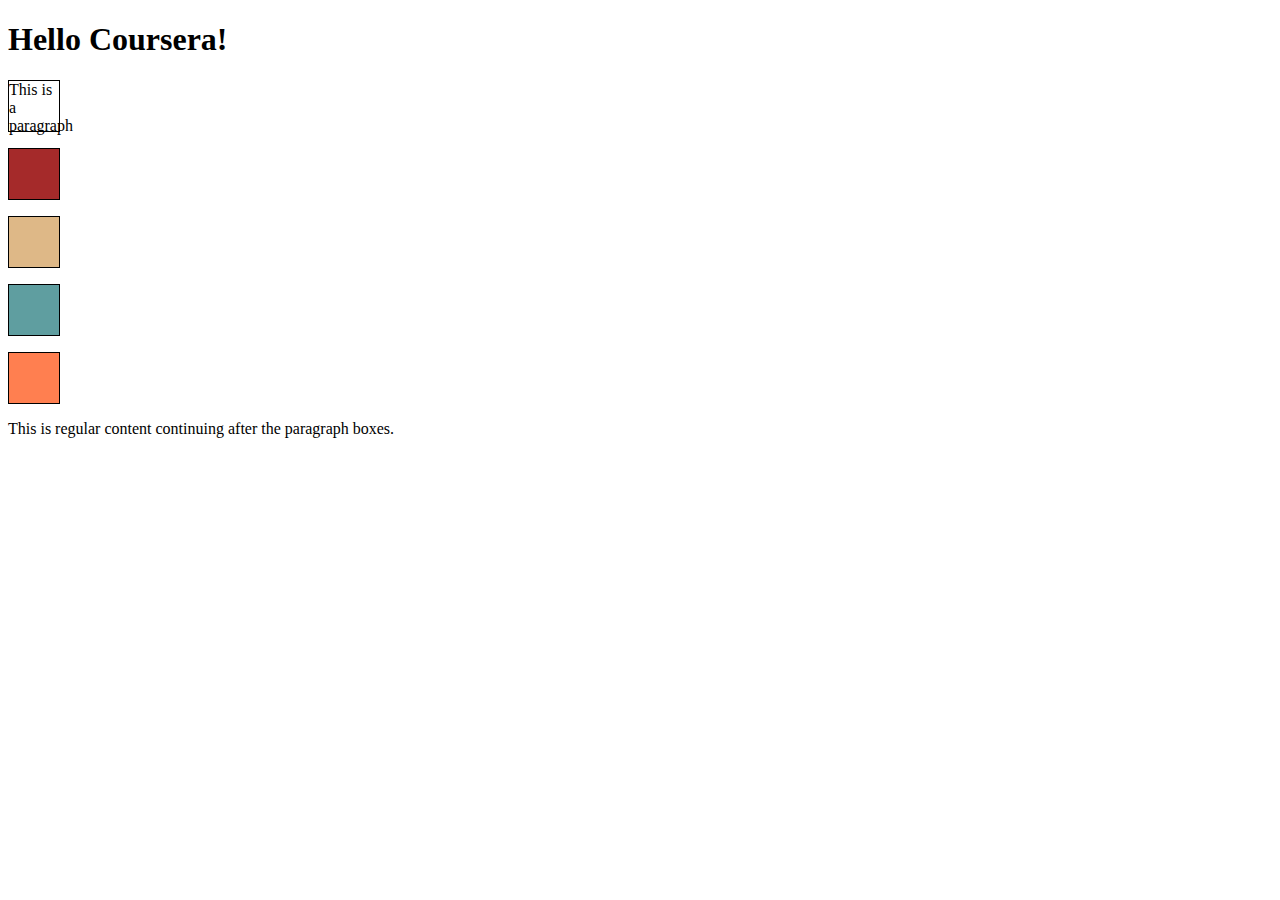
<file: index.html>
<!DOCTYPE html>
<html>

<head>
    <title>Hello Coursera</title>
    <style>
    p{
    	width: 50px;
    	height: 50px;
    	border: 1px solid black;
    }
    #p1{
    	background-color: #A52A2A;
    }
    #p2{
    	background-color: #DEB887;
    }
    #p3{
    	background-color: #5F9EA0;
    }
    #p4{
    	background-color: #FF7F50;
    }
    </style>
</head>

<body>
    <H1>Hello Coursera!</H1>
    <P>This is a paragraph</P>

    <div>
    	<p id="p1"></p>
    	<p id="p2"></p>
    	<p id="p3"></p>
    	<p id="p4"></p>
    	<section>This is regular content continuing after the paragraph boxes.</section>
    </div>

</body>

</html>
</file>
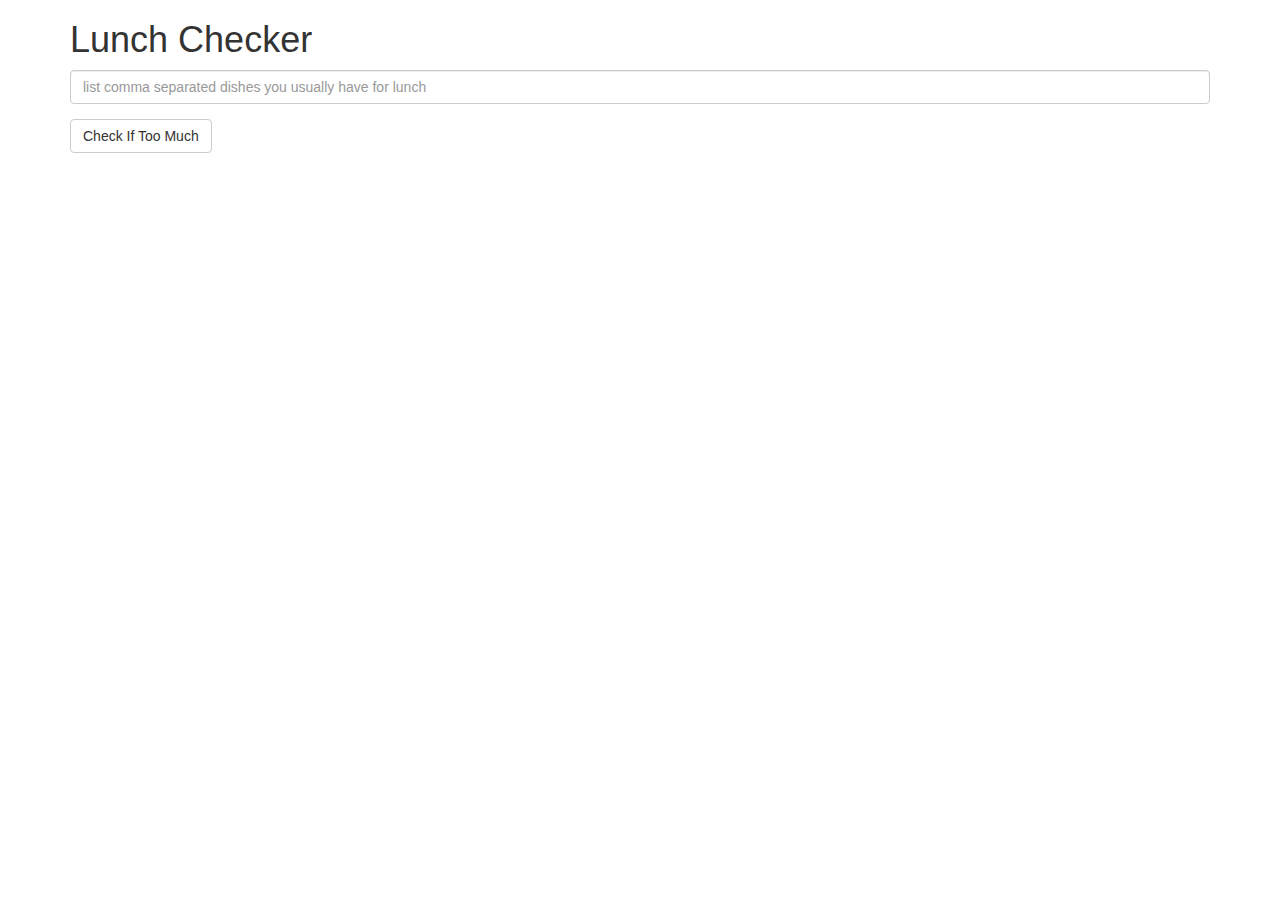
<file: C5A1/index.html>
<!doctype html>
<html lang="en">
  <head>
    <title>Lunch Checker</title>
    <meta name="viewport" content="width=device-width, initial-scale=1">
    <link rel="stylesheet" href="styles/bootstrap.min.css">
    <style>
      .message { font-size: 1.3em; font-weight: bold; }
    </style>
  </head>
  <script src="js/angular.js"></script>
<body ng-app="LunchCheck">
   <div ng-controller="LunchCheckController" class="container">
     <h1>Lunch Checker</h1>

         <div class="form-group">
             <input id="lunch-menu" type="text"
             placeholder="list comma separated dishes you usually have for lunch"
             class="form-control">
         </div>
         <div class="form-group">
             <button class="btn btn-default">Check If Too Much</button>
         </div>
         <div class="form-group message">
           <!-- Your message can go here. -->
         </div>
   </div>
<script src="js/angular.js"></script>
<script src="js/app.js"></script>
</body>
</html>
</file>
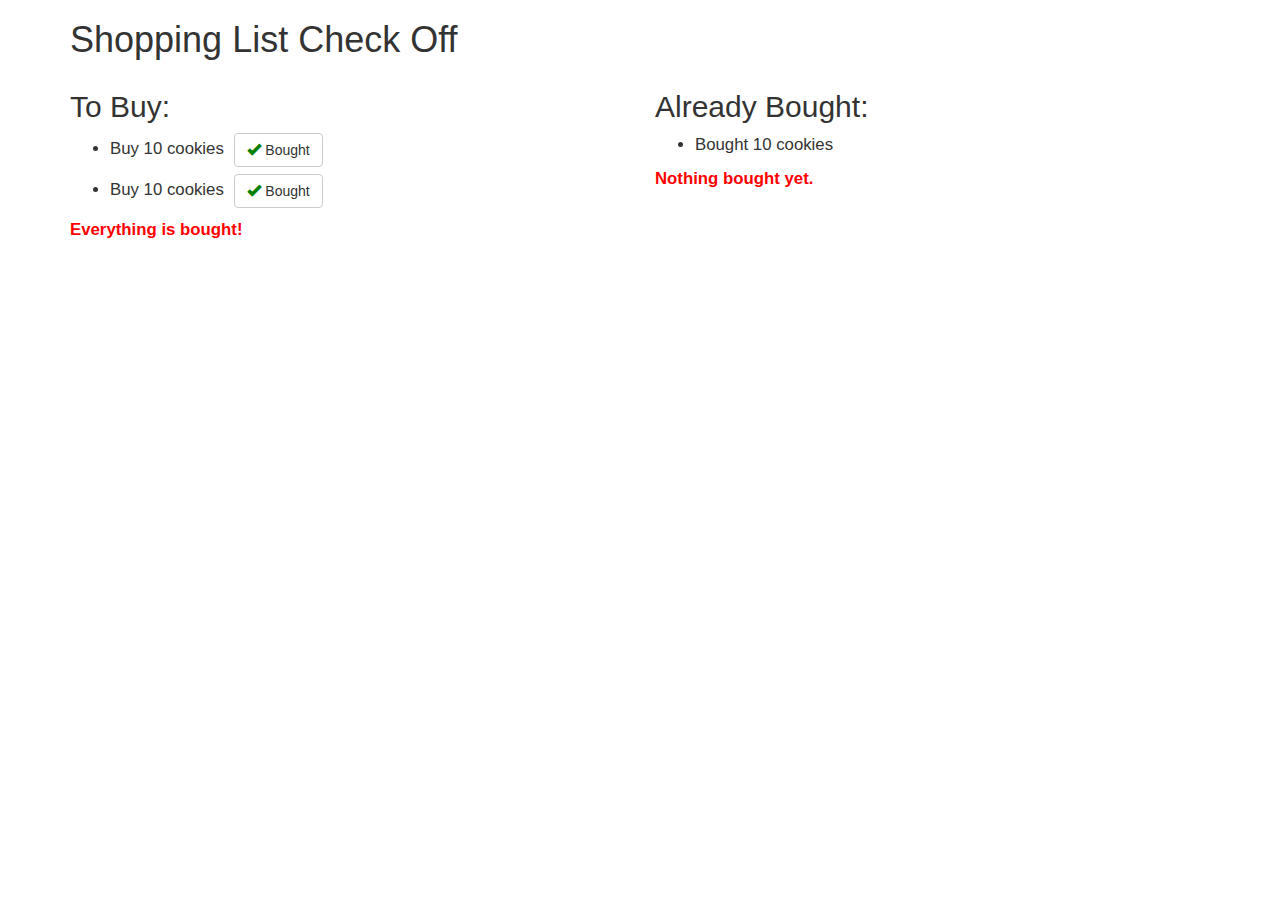
<file: C5A2/index.html>
<!doctype html>
<html ng-app="ShoppingListCheckOff" lang="en">
  <head>
    <title>Shopping List Check Off</title>
    <meta name="viewport" content="width=device-width, initial-scale=1">
    <link rel="stylesheet" href="styles/bootstrap.min.css">
    <style>
      .emptyMessage {
        font-weight: bold;
        color: red;
        font-size: 1.2em;
      }
      li {
        margin-bottom: 7px;
        font-size: 1.2em;
      }
      li > button {
        margin-left: 6px;
      }
      button > span {
        color: green;
      }
    </style>
  </head>
<body>
  <div class="container">
  <h1>Shopping List Check Off</h1>

  <div class="row">

    <!-- To Buy List -->
    <div class="col-md-6">
     <h2>To Buy:</h2>
     <ul>
       <li>Buy 10 cookies <button class="btn btn-default"><span class="glyphicon glyphicon-ok"></span> Bought</button></li>
       <li>Buy 10 cookies <button class="btn btn-default"><span class="glyphicon glyphicon-ok"></span> Bought</button></li>
     </ul>
     <div class="emptyMessage">Everything is bought!</div>
    </div>

    <!-- Already Bought List -->
    <div class="col-md-6">
     <h2>Already Bought:</h2>
     <ul>
       <li>Bought 10 cookies</li>
     </ul>
     <div class="emptyMessage">Nothing bought yet.</div>
    </div>
  </div>
</div>
<script src="js/angular.js"></script>
<script src="js/app.js"></script>
</body>
</html>
</file>
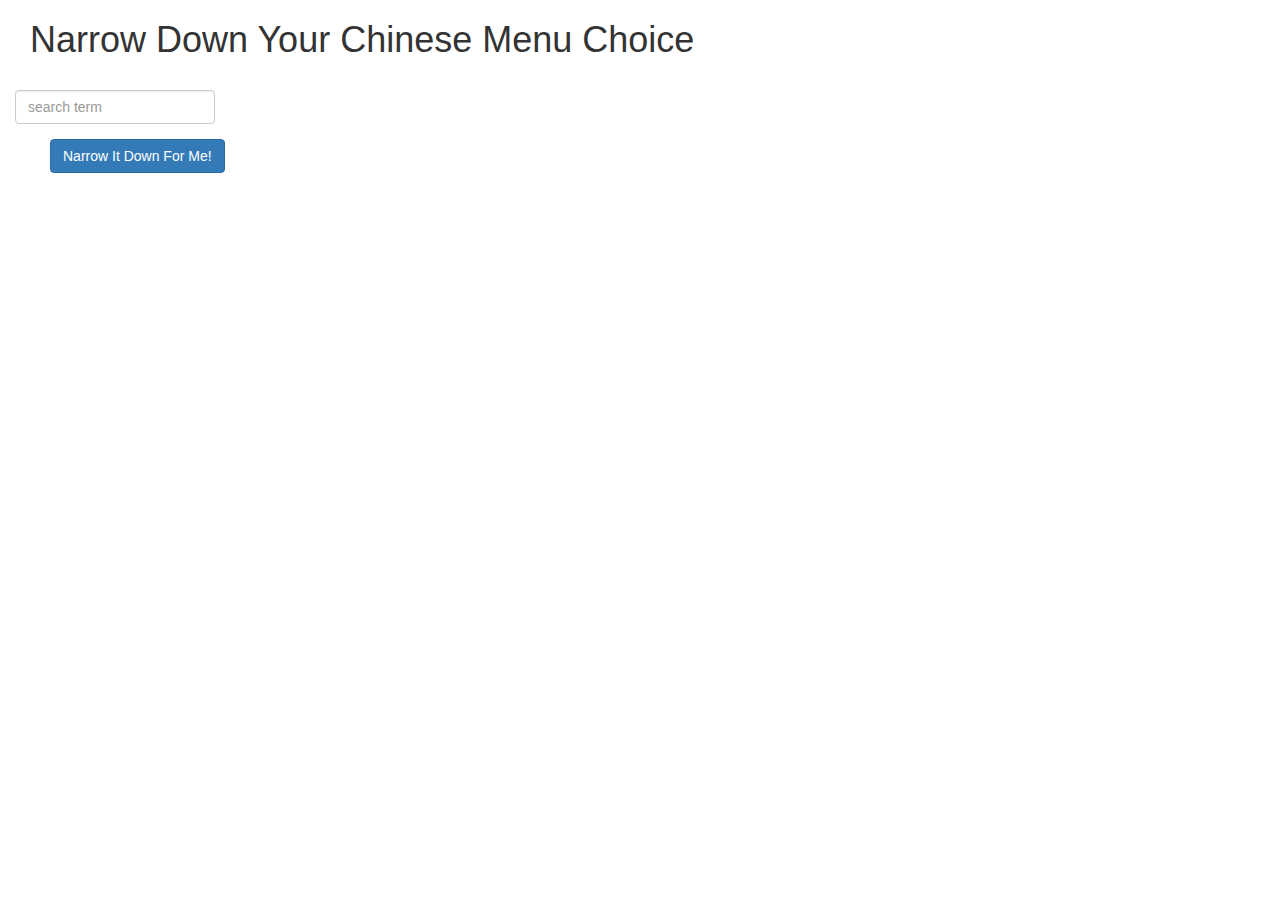
<file: C5A3/index.html>
<!doctype html>
<html ng-app='NarrowItDownApp' lang="en">

<head>
    <title>Narrow Down Your Menu Choice</title>
    <meta name="viewport" content="width=device-width, initial-scale=1">
    <link rel="stylesheet" href="styles/bootstrap.min.css">
    <link rel="stylesheet" href="styles/styles.css">
</head>

<body>
    <div ng-controller="NarrowItDownController as controller" class="container-fluid">
        <div class="col-xs-12">
            <h1>Narrow Down Your Chinese Menu Choice</h1>
            <div class="form-group row">
                <input ng-model="controller.searchTerm" type="text" placeholder="search term" class="form-control">
            </div>
            <div class="form-group narrow-button row">
                <button ng-click="controller.getMatchedMenuItems(controller.searchTerm)" class="btn btn-primary">Narrow It Down For Me!</button>
            </div>
            <div>
                <!-- found-items should be implemented as a component -->
                <div class="row" ng-if="controller.found.length == 0">
                    <p>Nothing Found</p>
                </div>
                <found-items items="controller.found" on-remove="controller.removeItem(index)"></found-items>
            </div>
        </div>
    </div>
    <script src="js/angular.js"></script>
    <script src="js/app.js"></script>
</body>

</html>
</file>
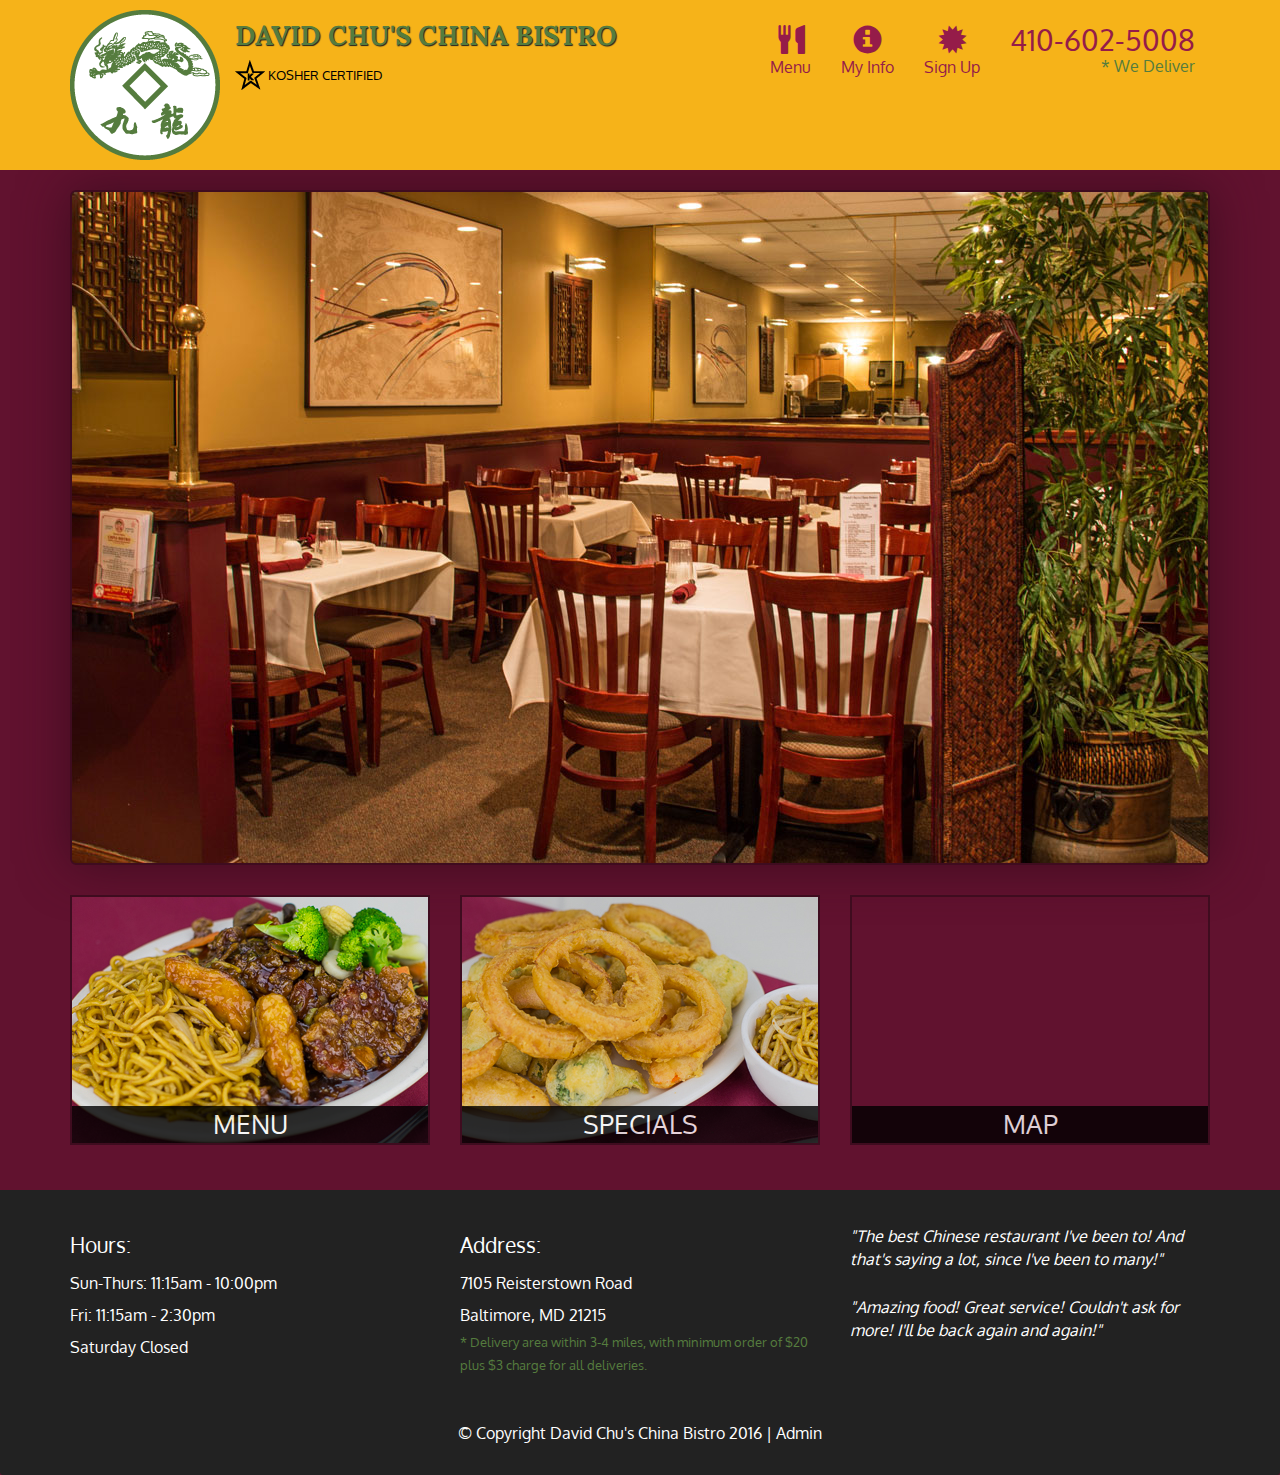
<file: C5A5/index.html>
<!DOCTYPE html>
<html lang="en">
  <head>
    <meta charset="utf-8">
    <meta http-equiv="X-UA-Compatible" content="IE=edge">
    <meta name="viewport" content="width=device-width, initial-scale=1">
    <title>David Chu's China Bistro</title>
    <link href='https://fonts.googleapis.com/css?family=Oxygen:400,300,700' rel='stylesheet' type='text/css'>
    <link href='https://fonts.googleapis.com/css?family=Lora' rel='stylesheet' type='text/css'>
    <link rel="stylesheet" href="css/bootstrap.min.css">
    <link rel="stylesheet" href="css/restaurant.css">
    <link rel="stylesheet" href="css/common.css">
  </head>
  <body ng-app="restaurant" ng-strict-di>

    <!-- Fixed position loading indicator -->
    <loading class="loading-indicator"></loading>

    <header>
      <nav id="header-nav" class="navbar navbar-default">
        <div class="container">
          <div class="navbar-header">
            <a href="index.html" class="pull-left visible-md visible-lg">
              <div id="logo-img" alt="Logo image"></div>
            </a>

            <div class="navbar-brand">
              <a href="index.html"><h1>David Chu's China Bistro</h1></a>
              <p>
              <img src="images/star-k-logo.png" alt="Kosher certification">
              <span>Kosher Certified</span>
              </p>
            </div>

            <button id="navbarToggle" type="button" class="navbar-toggle collapsed" data-toggle="collapse" data-target="#collapsable-nav" aria-expanded="false">
              <span class="sr-only">Toggle navigation</span>
              <span class="icon-bar"></span>
              <span class="icon-bar"></span>
              <span class="icon-bar"></span>
            </button>
          </div>

          <div id="collapsable-nav" class="collapse navbar-collapse">
            <ul id="nav-list" class="nav navbar-nav navbar-right">
              <li id="navHomeButton" class="visible-xs">
                <a href="index.html">
                  <span class="glyphicon glyphicon-home"></span> Home</a>
              </li>
              <li id="navMenuButton" ui-sref-active="active">
                <a ui-sref="public.menu">
                  <span class="glyphicon glyphicon-cutlery"></span><br class="hidden-xs"> Menu</a>
              </li>
              <li ui-sref-active="active">
                <a ui-sref="public.myinfo">
                  <span class="glyphicon glyphicon-info-sign"></span><br class="hidden-xs"> My Info</a>
              </li>
              <li ui-sref-active="active">
                <a ui-sref="public.signup">
                  <span class="glyphicon glyphicon-certificate"></span><br class="hidden-xs"> Sign Up</a>
              </li>
              <li id="phone" class="hidden-xs">
                <a href="tel:410-602-5008">
                  <span>410-602-5008</span></a><div>* We Deliver</div>
              </li>
            </ul><!-- #nav-list -->
          </div><!-- .collapse .navbar-collapse -->
        </div><!-- .container -->
      </nav><!-- #header-nav -->
    </header>

    <div id="call-btn" class="visible-xs">
      <a class="btn" href="tel:410-602-5008">
        <span class="glyphicon glyphicon-earphone"></span>
        410-602-5008
      </a>
    </div>
    <div id="xs-deliver" class="text-center visible-xs">* We Deliver</div>

    <ui-view>
      <div class="text-center initial-loading">
        <h2>Loading Site...</h2>
      </div>
    </ui-view>

    <footer class="panel-footer">
      <div class="container">
        <div class="row">
          <section id="hours" class="col-sm-4">
            <span>Hours:</span><br>
            Sun-Thurs: 11:15am - 10:00pm<br>
            Fri: 11:15am - 2:30pm<br>
            Saturday Closed
            <hr class="visible-xs">
          </section>
          <section id="address" class="col-sm-4">
            <span>Address:</span><br>
            7105 Reisterstown Road<br>
            Baltimore, MD 21215
            <p>* Delivery area within 3-4 miles, with minimum order of $20 plus $3 charge for all deliveries.</p>
            <hr class="visible-xs">
          </section>
          <section id="testimonials" class="col-sm-4">
            <p>"The best Chinese restaurant I've been to! And that's saying a lot, since I've been to many!"</p>
            <p>"Amazing food! Great service! Couldn't ask for more! I'll be back again and again!"</p>
          </section>
        </div>
        <div class="text-center">
          &copy; Copyright David Chu's China Bistro 2016 |
          <a ui-sref="admin.auth">Admin</a></div>
      </div>
    </footer>

    <!-- Libs -->
    <script src="lib/jquery-2.1.4.min.js"></script>
    <script src="lib/bootstrap.min.js"></script>
    <script src="lib/angular.min.js"></script>
    <script src="lib/angular-ui-router.min.js"></script>

    <!-- Main Restaurant Module -->
    <script src="src/restaurant.module.js"></script>

    <!-- Common Module -->
    <script src="src/common/common.module.js"></script>
    <script src="src/common/loading/loading.component.js"></script>
    <script src="src/common/loading/loading.interceptor.js"></script>
    <script src="src/common/menu.service.js"></script>
    <script src="src/common/user.service.js"></script>

    <!-- Public Module -->
    <script src="src/public/public.module.js"></script>
    <script src="src/public/public.routes.js"></script>
    <script src="src/public/menu/menu.controller.js"></script>
    <script src="src/public/menu-category/menu-category.component.js"></script>
    <script src="src/public/menu-items/menu-items.controller.js"></script>
    <script src="src/public/menu-item/menu-item.component.js"></script>
    <script src="src/public/myinfo/myinfo.controller.js"></script>
    <script src="src/public/signup/signup.controller.js"></script>

    <!-- ADMIN SITE -->

    <!--Application files -->

  </body>

</html>
</file>
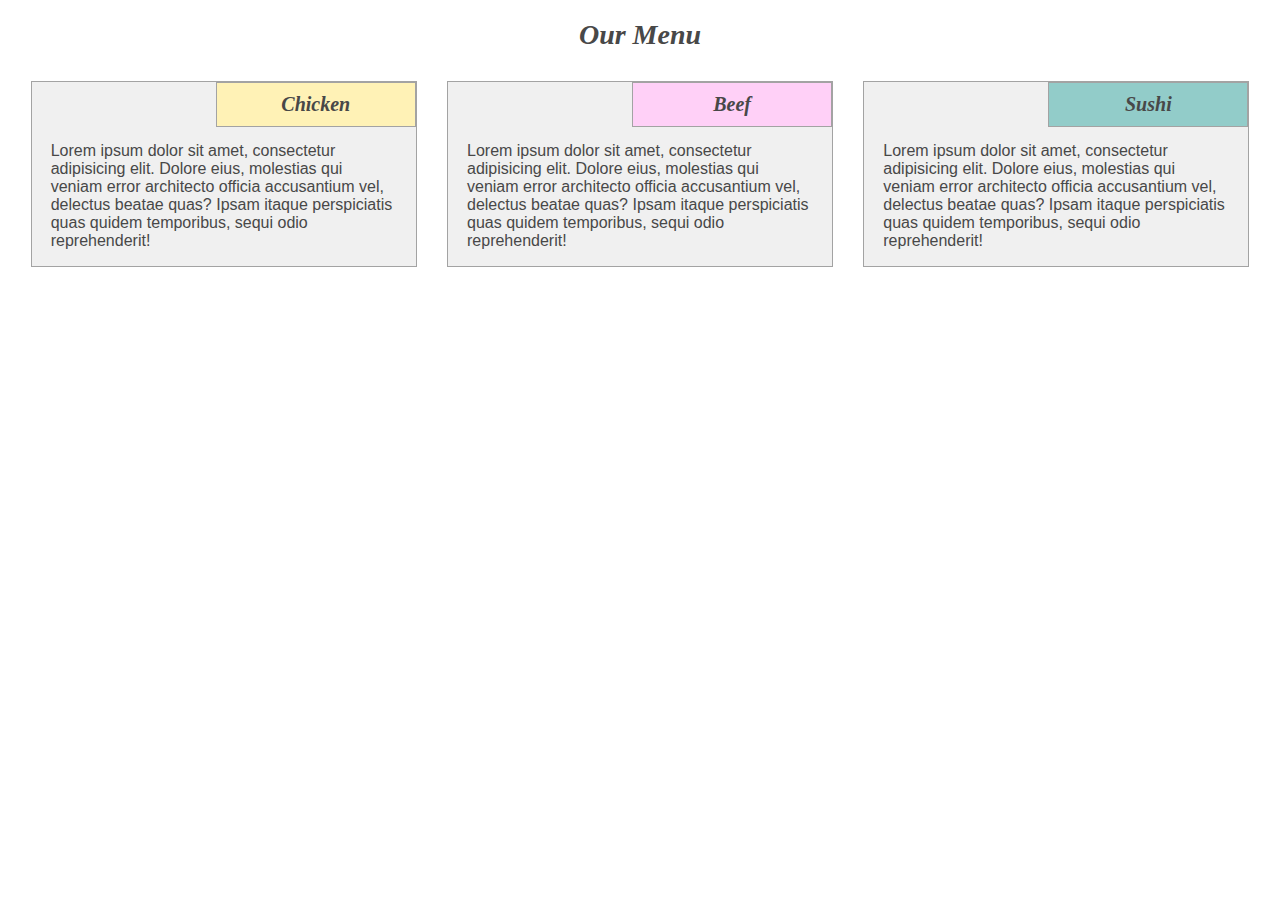
<file: Module2CA/index.html>
<!DOCTYPE html>
<html>

<head>
    <meta charset="utf-8">
    <meta http-equiv="X-UA-Compatible" content="IE=edge">
    <meta name="viewport" content="width=device-width, initial-scale=1">
    <title>Module 2 Coding Assignment</title>
    <link rel="stylesheet" href="css/styles.css">
</head>

<body>
    <h1>Our Menu</h1>
    <div class="row">
        <div class="col-lg-4 col-md-6 col-sm-12">
            <div class="gridcontent">
                <div class="right" id="chicken">
                    <h2>Chicken</h2>
                </div>
                <p>Lorem ipsum dolor sit amet, consectetur adipisicing elit. Dolore eius, molestias qui veniam error architecto officia accusantium vel, delectus beatae quas? Ipsam itaque perspiciatis quas quidem temporibus, sequi odio reprehenderit!</p>
            </div>
        </div>
        <div class="col-lg-4 col-md-6 col-sm-12">
            <div class="gridcontent">
                <div class="right" id="beef">
                    <h2>Beef</h2>
                </div>
                <p>Lorem ipsum dolor sit amet, consectetur adipisicing elit. Dolore eius, molestias qui veniam error architecto officia accusantium vel, delectus beatae quas? Ipsam itaque perspiciatis quas quidem temporibus, sequi odio reprehenderit!</p>
            </div>
        </div>
        <div class="col-lg-4 col-md-12 col-sm-12">
            <div class="gridcontent">
                <div class="right" id="sushi">
                    <h2>Sushi</h2>
                </div>
                <p>Lorem ipsum dolor sit amet, consectetur adipisicing elit. Dolore eius, molestias qui veniam error architecto officia accusantium vel, delectus beatae quas? Ipsam itaque perspiciatis quas quidem temporibus, sequi odio reprehenderit!</p>
            </div>
        </div>
    </div>
</body>

</html>
</file>
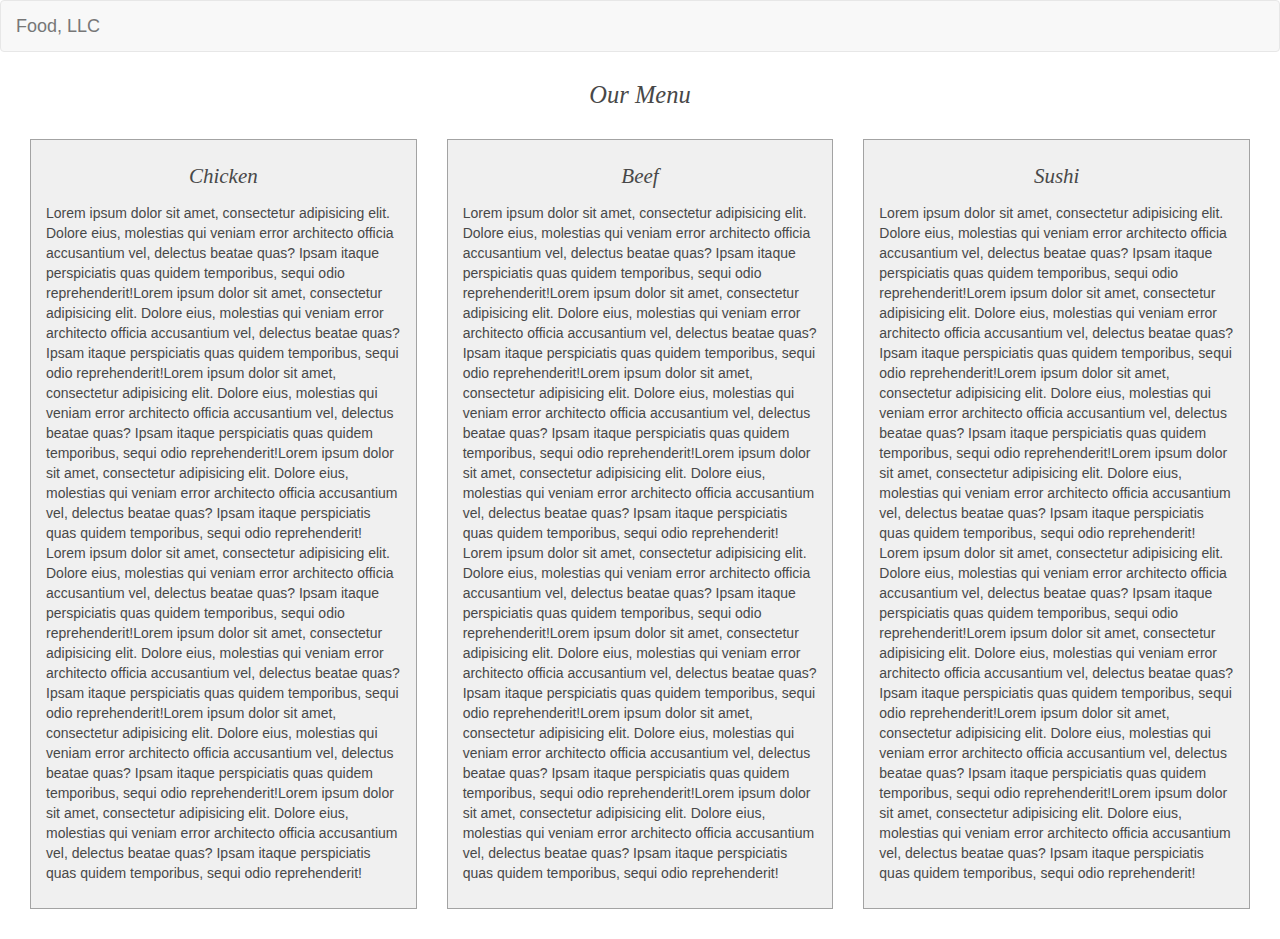
<file: Module3CA/index.html>
<!DOCTYPE html>
<html>

<head>
    <meta charset="utf-8">
    <meta http-equiv="X-UA-Compatible" content="IE=edge">
    <meta name="viewport" content="width=device-width, initial-scale=1">
    <title>Module 2 Coding Assignment</title>
    <link rel="stylesheet" href="css/bootstrap.min.css">
    <link rel="stylesheet" href="css/styles.css">
</head>

<body>
    <header>
        <nav class="navbar navbar-default">
            <div class="container-fluid">
                <!-- Brand and toggle get grouped for better mobile display -->
                <div class="navbar-header">
                    <a class="navbar-brand" href="index.html">Food, LLC</a>
                    <button type="button" class="navbar-toggle collapsed" data-toggle="collapse" data-target="#collapsable-nav" aria-expanded="false">
                        <span class="sr-only">Toggle navigation</span>
                        <span class="icon-bar"></span>
                        <span class="icon-bar"></span>
                        <span class="icon-bar"></span>
                    </button>
                </div>
                <div id="collapsable-nav" class="collapse navbar-collapse">
                    <ul id="nav-list" class="nav navbar-nav navbar-right">
                        <li>
                            <a id=menu1 href="#chicken" class="visible-xs">Chicken</a></li>
                        </li>
                        <li>
                            <a id=menu2 href="#beef" class="visible-xs">Beef</a>
                        </li>
                        <li>
                            <a id=menu3 href="#sushi" class="visible-xs">Sushi</a>
                        </li>
                    </ul>
                    <!-- #nav-list -->
                </div>
                <!-- .collapse .navbar-collapse -->
            </div>
            <!-- /.container-fluid -->
        </nav>
    </header>
    <h1 id="top" class="text-center">Our Menu</h1>
    <div class="row">
        <div class="col-lg-4 col-md-6 col-sm-12 col-xs-12">
            <div class="gridcontent">
                <div class="category" id="chicken">
                    <h2>Chicken</h2>
                </div>
                <p>Lorem ipsum dolor sit amet, consectetur adipisicing elit. Dolore eius, molestias qui veniam error architecto officia accusantium vel, delectus beatae quas? Ipsam itaque perspiciatis quas quidem temporibus, sequi odio reprehenderit!Lorem ipsum dolor sit amet, consectetur adipisicing elit. Dolore eius, molestias qui veniam error architecto officia accusantium vel, delectus beatae quas? Ipsam itaque perspiciatis quas quidem temporibus, sequi odio reprehenderit!Lorem ipsum dolor sit amet, consectetur adipisicing elit. Dolore eius, molestias qui veniam error architecto officia accusantium vel, delectus beatae quas? Ipsam itaque perspiciatis quas quidem temporibus, sequi odio reprehenderit!Lorem ipsum dolor sit amet, consectetur adipisicing elit. Dolore eius, molestias qui veniam error architecto officia accusantium vel, delectus beatae quas? Ipsam itaque perspiciatis quas quidem temporibus, sequi odio reprehenderit! Lorem ipsum dolor sit amet, consectetur adipisicing elit. Dolore eius, molestias qui veniam error architecto officia accusantium vel, delectus beatae quas? Ipsam itaque perspiciatis quas quidem temporibus, sequi odio reprehenderit!Lorem ipsum dolor sit amet, consectetur adipisicing elit. Dolore eius, molestias qui veniam error architecto officia accusantium vel, delectus beatae quas? Ipsam itaque perspiciatis quas quidem temporibus, sequi odio reprehenderit!Lorem ipsum dolor sit amet, consectetur adipisicing elit. Dolore eius, molestias qui veniam error architecto officia accusantium vel, delectus beatae quas? Ipsam itaque perspiciatis quas quidem temporibus, sequi odio reprehenderit!Lorem ipsum dolor sit amet, consectetur adipisicing elit. Dolore eius, molestias qui veniam error architecto officia accusantium vel, delectus beatae quas? Ipsam itaque perspiciatis quas quidem temporibus, sequi odio reprehenderit!</p>
                <p class="visible-xs" id="backtotop"><a href="#top">Back to Top</a></p>
            </div>
        </div>
        <div class="col-lg-4 col-md-6 col-sm-12 col-xs-12">
            <div class="gridcontent">
                <div class="category" id="beef">
                    <h2>Beef</h2>
                </div>
                <p>Lorem ipsum dolor sit amet, consectetur adipisicing elit. Dolore eius, molestias qui veniam error architecto officia accusantium vel, delectus beatae quas? Ipsam itaque perspiciatis quas quidem temporibus, sequi odio reprehenderit!Lorem ipsum dolor sit amet, consectetur adipisicing elit. Dolore eius, molestias qui veniam error architecto officia accusantium vel, delectus beatae quas? Ipsam itaque perspiciatis quas quidem temporibus, sequi odio reprehenderit!Lorem ipsum dolor sit amet, consectetur adipisicing elit. Dolore eius, molestias qui veniam error architecto officia accusantium vel, delectus beatae quas? Ipsam itaque perspiciatis quas quidem temporibus, sequi odio reprehenderit!Lorem ipsum dolor sit amet, consectetur adipisicing elit. Dolore eius, molestias qui veniam error architecto officia accusantium vel, delectus beatae quas? Ipsam itaque perspiciatis quas quidem temporibus, sequi odio reprehenderit! Lorem ipsum dolor sit amet, consectetur adipisicing elit. Dolore eius, molestias qui veniam error architecto officia accusantium vel, delectus beatae quas? Ipsam itaque perspiciatis quas quidem temporibus, sequi odio reprehenderit!Lorem ipsum dolor sit amet, consectetur adipisicing elit. Dolore eius, molestias qui veniam error architecto officia accusantium vel, delectus beatae quas? Ipsam itaque perspiciatis quas quidem temporibus, sequi odio reprehenderit!Lorem ipsum dolor sit amet, consectetur adipisicing elit. Dolore eius, molestias qui veniam error architecto officia accusantium vel, delectus beatae quas? Ipsam itaque perspiciatis quas quidem temporibus, sequi odio reprehenderit!Lorem ipsum dolor sit amet, consectetur adipisicing elit. Dolore eius, molestias qui veniam error architecto officia accusantium vel, delectus beatae quas? Ipsam itaque perspiciatis quas quidem temporibus, sequi odio reprehenderit!</p>
                <p class="visible-xs" id="backtotop"><a href="#top">Back to Top</a></p>
            </div>
        </div>
        <div class="col-lg-4 col-md-12 col-sm-12 col-xs-12">
            <div class="gridcontent">
                <div class="category" id="sushi">
                    <h2>Sushi</h2>
                </div>
                <p>Lorem ipsum dolor sit amet, consectetur adipisicing elit. Dolore eius, molestias qui veniam error architecto officia accusantium vel, delectus beatae quas? Ipsam itaque perspiciatis quas quidem temporibus, sequi odio reprehenderit!Lorem ipsum dolor sit amet, consectetur adipisicing elit. Dolore eius, molestias qui veniam error architecto officia accusantium vel, delectus beatae quas? Ipsam itaque perspiciatis quas quidem temporibus, sequi odio reprehenderit!Lorem ipsum dolor sit amet, consectetur adipisicing elit. Dolore eius, molestias qui veniam error architecto officia accusantium vel, delectus beatae quas? Ipsam itaque perspiciatis quas quidem temporibus, sequi odio reprehenderit!Lorem ipsum dolor sit amet, consectetur adipisicing elit. Dolore eius, molestias qui veniam error architecto officia accusantium vel, delectus beatae quas? Ipsam itaque perspiciatis quas quidem temporibus, sequi odio reprehenderit! Lorem ipsum dolor sit amet, consectetur adipisicing elit. Dolore eius, molestias qui veniam error architecto officia accusantium vel, delectus beatae quas? Ipsam itaque perspiciatis quas quidem temporibus, sequi odio reprehenderit!Lorem ipsum dolor sit amet, consectetur adipisicing elit. Dolore eius, molestias qui veniam error architecto officia accusantium vel, delectus beatae quas? Ipsam itaque perspiciatis quas quidem temporibus, sequi odio reprehenderit!Lorem ipsum dolor sit amet, consectetur adipisicing elit. Dolore eius, molestias qui veniam error architecto officia accusantium vel, delectus beatae quas? Ipsam itaque perspiciatis quas quidem temporibus, sequi odio reprehenderit!Lorem ipsum dolor sit amet, consectetur adipisicing elit. Dolore eius, molestias qui veniam error architecto officia accusantium vel, delectus beatae quas? Ipsam itaque perspiciatis quas quidem temporibus, sequi odio reprehenderit!</p>
                <p class="visible-xs visible-sm visible-md" id="backtotop"><a href="#top">Back to Top</a></p>
            </div>
        </div>
    </div>
    <!-- jQuery (Bootstrap JS plugins depend on it) -->
    <script src="js/jquery-3.2.1.min.js"></script>
    <script src="js/bootstrap.min.js"></script>
</body>

</html>
</file>
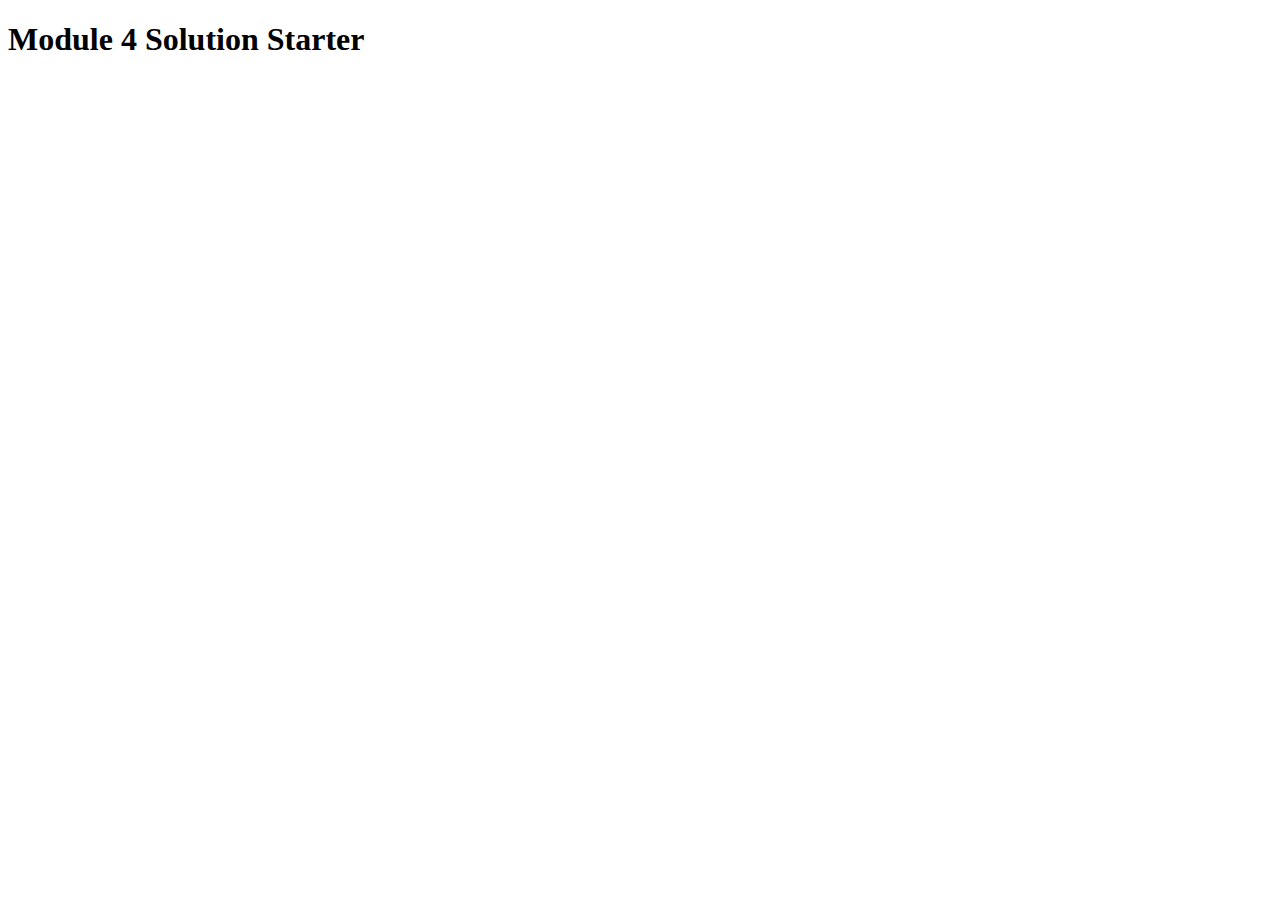
<file: Module4CA/index.html>
<!DOCTYPE html>
<html>
<head>
  <meta charset="utf-8">
  <title>Module 4 Solution Starter</title>
  <script src="SpeakHello.js"></script>
  <script src="SpeakGoodBye.js"></script>
  <script src="script.js"></script>
</head>
<body>
  <h1>Module 4 Solution Starter</h1>
</body>
</html>
</file>
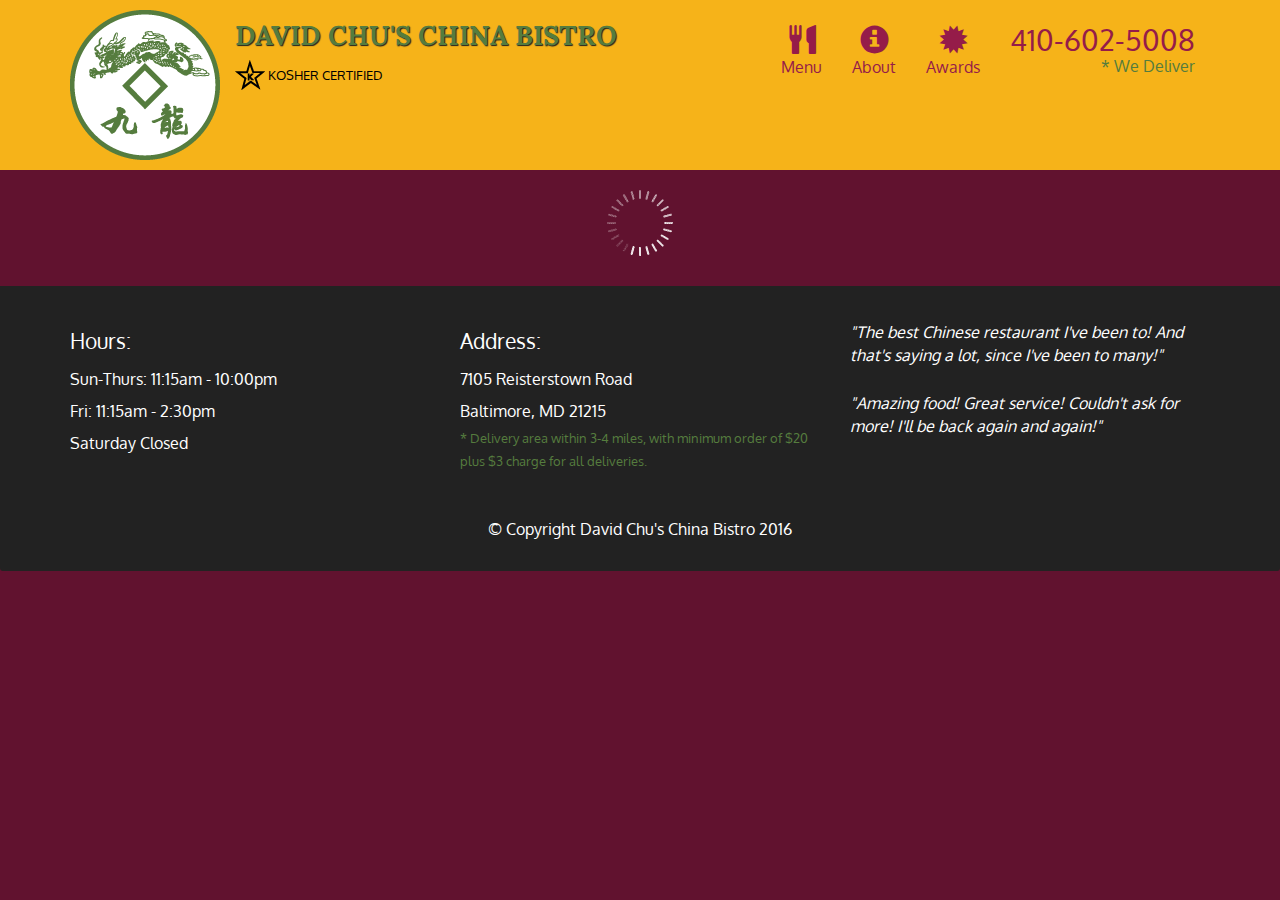
<file: Module5CA/index.html>
<!doctype html>
<html lang="en">
  <head>
    <meta charset="utf-8">
    <meta http-equiv="X-UA-Compatible" content="IE=edge">
    <meta name="viewport" content="width=device-width, initial-scale=1">
    <title>David Chu's China Bistro</title>
    <link rel="stylesheet" href="css/bootstrap.min.css">
    <link rel="stylesheet" href="css/styles.css">
    <link href='https://fonts.googleapis.com/css?family=Oxygen:400,300,700' rel='stylesheet' type='text/css'>
    <link href='https://fonts.googleapis.com/css?family=Lora' rel='stylesheet' type='text/css'>
  </head>
<body>
  <header>
    <nav id="header-nav" class="navbar navbar-default">
      <div class="container">
        <div class="navbar-header">
          <a href="index.html" class="pull-left visible-md visible-lg">
            <div id="logo-img" alt="Logo image"></div>
          </a>

          <div class="navbar-brand">
            <a href="index.html"><h1>David Chu's China Bistro</h1></a>
            <p>
              <img src="images/star-k-logo.png" alt="Kosher certification">
              <span>Kosher Certified</span>
            </p>
          </div>

          <button id="navbarToggle" type="button" class="navbar-toggle collapsed" data-toggle="collapse" data-target="#collapsable-nav" aria-expanded="false">
            <span class="sr-only">Toggle navigation</span>
            <span class="icon-bar"></span>
            <span class="icon-bar"></span>
            <span class="icon-bar"></span>
          </button>
        </div>
        
        <div id="collapsable-nav" class="collapse navbar-collapse">
           <ul id="nav-list" class="nav navbar-nav navbar-right">
            <li id="navHomeButton" class="visible-xs active">
              <a href="index.html">
                <span class="glyphicon glyphicon-home"></span> Home</a>
            </li>
            <li id="navMenuButton">
              <a href="#" onclick="$dc.loadMenuCategories();">
                <span class="glyphicon glyphicon-cutlery"></span><br class="hidden-xs"> Menu</a>
            </li>
            <li>
              <a href="#">
                <span class="glyphicon glyphicon-info-sign"></span><br class="hidden-xs"> About</a>
            </li>
            <li>
              <a href="#">
                <span class="glyphicon glyphicon-certificate"></span><br class="hidden-xs"> Awards</a>
            </li>
            <li id="phone" class="hidden-xs">
              <a href="tel:410-602-5008">
                <span>410-602-5008</span></a><div>* We Deliver</div>
            </li>
          </ul><!-- #nav-list -->
        </div><!-- .collapse .navbar-collapse -->
      </div><!-- .container -->
    </nav><!-- #header-nav -->
  </header>

  <div id="call-btn" class="visible-xs">
    <a class="btn" href="tel:410-602-5008">
    <span class="glyphicon glyphicon-earphone"></span>
    410-602-5008
    </a>
  </div>
  <div id="xs-deliver" class="text-center visible-xs">* We Deliver</div>

  <div id="main-content" class="container"></div>

  <footer class="panel-footer">
    <div class="container">
      <div class="row">
        <section id="hours" class="col-sm-4">
          <span>Hours:</span><br>
          Sun-Thurs: 11:15am - 10:00pm<br>
          Fri: 11:15am - 2:30pm<br>
          Saturday Closed
          <hr class="visible-xs">
        </section>
        <section id="address" class="col-sm-4">
          <span>Address:</span><br>
          7105 Reisterstown Road<br>
          Baltimore, MD 21215
          <p>* Delivery area within 3-4 miles, with minimum order of $20 plus $3 charge for all deliveries.</p>
          <hr class="visible-xs">
        </section>
        <section id="testimonials" class="col-sm-4">
          <p>"The best Chinese restaurant I've been to! And that's saying a lot, since I've been to many!"</p>
          <p>"Amazing food! Great service! Couldn't ask for more! I'll be back again and again!"</p>
        </section>
      </div>
      <div class="text-center">&copy; Copyright David Chu's China Bistro 2016</div>
    </div>
  </footer>

  <!-- jQuery (Bootstrap JS plugins depend on it) -->
  <script src="js/jquery-2.1.4.min.js"></script>
  <script src="js/bootstrap.min.js"></script>
  <script src="js/ajax-utils.js"></script>
  <script src="js/script.js"></script>
</body>
</html>
</file>
<file: C5A3/styles/styles.css>
h1 {
  margin-bottom: 30px;
}
input[type="text"] {
  width: 200px;
  float: left;
}
.narrow-button {
  float: left;
  margin-left: 20px;

}
.loader {
  display: none;
  margin-left: 5px;
  font-size: 10px;
  float: left;
  border-top: 1.1em solid rgba(147, 147, 147, 0.2);
  border-right: 1.1em solid rgba(147, 147, 147, 0.2);
  border-bottom: 1.1em solid rgba(147, 147, 147, 0.2);
  border-left: 1.1em solid #676767;
  -webkit-transform: translateZ(0);
  -ms-transform: translateZ(0);
  transform: translateZ(0);
  -webkit-animation: load8 1.1s infinite linear;
  animation: load8 1.1s infinite linear;
}
.loader,
.loader:after {
  border-radius: 50%;
  width: 3em;
  height: 3em;
}
@-webkit-keyframes load8 {
  0% {
    -webkit-transform: rotate(0deg);
    transform: rotate(0deg);
  }
  100% {
    -webkit-transform: rotate(360deg);
    transform: rotate(360deg);
  }
}
@keyframes load8 {
  0% {
    -webkit-transform: rotate(0deg);
    transform: rotate(0deg);
  }
  100% {
    -webkit-transform: rotate(360deg);
    transform: rotate(360deg);
  }
}
</file>
<file: C5A5/css/restaurant.css>
body {
  font-size: 16px;
  color: #fff;
  background-color: #61122f;
  font-family: 'Oxygen', sans-serif;
}

.initial-loading {
  margin-top: 60px;
}

/** HEADER **/
#header-nav {
  background-color: #f6b319;
  border-radius: 0;
  border: 0;
}

#logo-img {
  background: url('../images/restaurant-logo_large.png') no-repeat;
  width: 150px;
  height: 150px;
  margin: 10px 15px 10px 0;
}

.navbar-brand {
  padding-top: 25px;
}
.navbar-brand h1 { /* Restaurant name */
  font-family: 'Lora', serif;
  color: #557c3e;
  font-size: 1.5em;
  text-transform: uppercase;
  font-weight: bold;
  text-shadow: 1px 1px 1px #222;
  margin-top: 0;
  margin-bottom: 0;
  line-height: .75;
}
.navbar-brand a:hover, .navbar-brand a:focus {
  text-decoration: none;
}
.navbar-brand p { /* Kosher cert */
  color: #000;
  text-transform: uppercase;
  font-size: .7em;
  margin-top: 15px;
}
.navbar-brand p span { /* Star-K */
  vertical-align: middle;
}

#nav-list {
  margin-top: 10px;
}
#nav-list a {
  color: #951C49;
  text-align: center;
}
#nav-list a:hover {
  background: #E7E7E7;
}
#nav-list a span {
  font-size: 1.8em;
}

#phone {
  margin-top: 5px;
}
#phone a { /* Phone number */
  text-align: right;
  padding-bottom: 0;
}
#phone div { /* We Deliver */
  color: #557c3e;
  text-align: right;
  padding-right: 15px;
}

.navbar-header button.navbar-toggle, .navbar-header .icon-bar {
  border: 1px solid #61122f;
}
.navbar-header button.navbar-toggle {
  clear: both;
  margin-top: -30px;
}
/* END HEADER */

/* FOOTER */
.panel-footer {
  margin-top: 30px;
  padding-top: 35px;
  padding-bottom: 30px;
  background-color: #222;
  border-top: 0;
}
.panel-footer div.row {
  margin-bottom: 35px;
}
#hours, #address {
  line-height: 2;
}
#hours > span, #address > span {
  font-size: 1.3em;
}
#address p {
  color: #557c3e;
  font-size: .8em;
  line-height: 1.8;
}
#testimonials {
  font-style: italic;
}
#testimonials p:nth-child(2) {
  margin-top: 25px;
}
a[ui-sref="admin.auth"] {
  color: #fff;
}
/* END FOOTER */

/********** Medium devices only **********/
@media (min-width: 992px) and (max-width: 1199px) {
  /* Header */
  #logo-img {
    background: url('../images/restaurant-logo_medium.png') no-repeat;
    width: 100px;
    height: 100px;
    margin: 5px 5px 5px 0;
  }
  /* End Header */
}


/********** Extra small devices only **********/
@media (max-width: 767px) {
  /* Header */
  .navbar-brand {
    padding-top: 10px;
    height: 80px;
  }
  .navbar-brand h1 { /* Restaurant name */
    padding-top: 10px;
    font-size: 5vw; /* 1vw = 1% of viewport width */
  }
  .navbar-brand p { /* Kosher cert */
    font-size: .6em;
    margin-top: 12px;
  }
  .navbar-brand p img { /* Star-K */
    height: 20px;
  }

  #collapsable-nav a { /* Collapsed nav menu text */
    font-size: 1.2em;
  }
  #collapsable-nav a span { /* Collapsed nav menu glyph */
    font-size: 1em;
    margin-right: 5px;
  }

  #call-btn > a {
    font-size: 1.5em;
    display: block;
    margin: 0 20px;
    padding: 10px;
    border: 2px solid #fff;
    background-color: #f6b319;
    color: #951c49;
  }
  #xs-deliver {
    margin-top: 5px;
    font-size: .7em;
    letter-spacing: .1em;
    text-transform: uppercase;
  }
  /* End Header */

  /* Footer */
  .panel-footer section {
    margin-bottom: 30px;
    text-align: center;
  }
  .panel-footer section:nth-child(3) {
    margin-bottom: 0; /* margin already exists on the whole row */
  }
  .panel-footer section hr {
    width: 50%;
  }
  /* End Footer */
}


/********** Super extra small devices Only :-) (e.g., iPhone 4) **********/
@media (max-width: 479px) {
  /* Header */
  .navbar-brand h1 { /* Restaurant name */
    padding-top: 5px;
    font-size: 6vw;
  }
  /* End Header */
}
</file>
<file: C5A5/css/common.css>
.loading-indicator {
    display: block;
    width: 70px;
    position: fixed;
    left: 0;
    right: 0;
    margin: 0 auto;
    top: 40%;
    z-index: 100;
    background-color: #FFF;
}

.loading-indicator img {
    width: 70px;
    background-color: #FFF;
}

.ui-view-placeholder {
    margin-top: 60px;
}
</file>
<file: Module2CA/css/styles.css>
* {
    box-sizing: border-box;
}

h1 {
    margin-bottom: 15px;
    text-align: center;
    font-family: Garamond;
    color: #484848;
    font-style: italic;
    font-size: 175%;
}

h2 {
    padding: 10px 0px 10px 0px;
    text-align: center;
    font-family: Garamond;
    color: #484848;
    margin: 0px;
    color: #484848;
    font-style: italic;
    font-size: 125%;
}

p {
    width: 90%;
    margin-right: auto;
    margin-left: auto;
    font-family: Arial, Helvetica, sans-serif;
    color: #484848;
    clear: right;
}

.gridcontent {
    margin: 15px;
    border: 1px solid #A3A3A3;
    background-color: #F0F0F0;
    padding: 0px;
    position: relative;
}

.right {
    margin-bottom: 15px;
    width: 200px;
    height: auto;
    border: 1px solid #A3A3A3;
    float: right;
}

#chicken {
    background-color: #FFF2B6;
}

#beef {
    background-color: #FFD0F7;
}

#sushi {
    background-color: #92CCC9;
}


/* Simple Responsive Framework. */

.row {
    width: -webkit-calc(100% - 15px);
    width:    -moz-calc(100% - 15px);
    width:         calc(100% - 15px);
    margin:0 auto;
   }


/********** Large devices only **********/

@media (min-width: 992px) {
    .col-lg-1,
    .col-lg-2,
    .col-lg-3,
    .col-lg-4,
    .col-lg-5,
    .col-lg-6,
    .col-lg-7,
    .col-lg-8,
    .col-lg-9,
    .col-lg-10,
    .col-lg-11,
    .col-lg-12 {
        float: left;
    }
    .col-lg-1 {
        width: 8.33%;
    }
    .col-lg-2 {
        width: 16.66%;
    }
    .col-lg-3 {
        width: 25%;
    }
    .col-lg-4 {
        width: 33.33%;
    }
    .col-lg-5 {
        width: 41.66%;
    }
    .col-lg-6 {
        width: 50%;
    }
    .col-lg-7 {
        width: 58.33%;
    }
    .col-lg-8 {
        width: 66.66%;
    }
    .col-lg-9 {
        width: 74.99%;
    }
    .col-lg-10 {
        width: 83.33%;
    }
    .col-lg-11 {
        width: 91.66%;
    }
    .col-lg-12 {
        width: 100%;
    }
}


/********** Medium devices only **********/

@media (min-width: 768px) and (max-width: 991px) {
    .col-md-1,
    .col-md-2,
    .col-md-3,
    .col-md-4,
    .col-md-5,
    .col-md-6,
    .col-md-7,
    .col-md-8,
    .col-md-9,
    .col-md-10,
    .col-md-11,
    .col-md-12 {
        float: left;
    }
    .col-md-1 {
        width: 8.33%;
    }
    .col-md-2 {
        width: 16.66%;
    }
    .col-md-3 {
        width: 25%;
    }
    .col-md-4 {
        width: 33.33%;
    }
    .col-md-5 {
        width: 41.66%;
    }
    .col-md-6 {
        width: 50%;
    }
    .col-md-7 {
        width: 58.33%;
    }
    .col-md-8 {
        width: 66.66%;
    }
    .col-md-9 {
        width: 74.99%;
    }
    .col-md-10 {
        width: 83.33%;
    }
    .col-md-11 {
        width: 91.66%;
    }
    .col-md-12 {
        width: 100%;
    }
}

@media (max-width: 767px) {
    .col-sm-1,
    .col-sm-2,
    .col-sm-3,
    .col-sm-4,
    .col-sm-5,
    .col-sm-6,
    .col-sm-7,
    .col-sm-8,
    .col-sm-9,
    .col-sm-10,
    .col-sm-11,
    .col-sm-12 {
        float: left;
    }
    .col-sm-1 {
        width: 8.33%;
    }
    .col-sm-2 {
        width: 16.66%;
    }
    .col-sm-3 {
        width: 25%;
    }
    .col-sm-4 {
        width: 33.33%;
    }
    .col-sm-5 {
        width: 41.66%;
    }
    .col-sm-6 {
        width: 50%;
    }
    .col-sm-7 {
        width: 58.33%;
    }
    .col-sm-8 {
        width: 66.66%;
    }
    .col-sm-9 {
        width: 74.99%;
    }
    .col-sm-10 {
        width: 83.33%;
    }
    .col-sm-11 {
        width: 91.66%;
    }
    .col-sm-12 {
        width: 100%;
    }
}
</file>
<file: Module3CA/css/styles.css>
* {
    box-sizing: border-box;
}

h1 {
    margin: 30px 0px 30px 0px;
    font-family: Garamond;
    color: #484848;
    font-style: italic;
    font-size: 175%;
}

h2 {
    padding: 10px 0px 15px 0px;
    text-align: center;
    font-family: Garamond;
    color: #484848;
    margin: 0px;
    font-style: italic;
    font-size: 150%;
}

p {
    margin-right: auto;
    margin-left: auto;
    font-family: Arial, Helvetica, sans-serif;
    color: #484848;
    clear: right;
}

.gridcontent {
    margin-bottom: 30px;
    border: 1px solid #A3A3A3;
    background-color: #F0F0F0;
    padding: 15px;
    position: relative;
}

#nav-list a:hover {
  background: #BBB;
}

#collapsable-nav a {
    background-color: #EDEDED;
    font-family: Garamond;
    text-align: center;
    color: #484848;
    font-style: italic;
    font-size: 150%;
    
}
#menu1 {
    border: 1px solid #A3A3A3;
}
#menu2 {
    border-left: 1px solid #A3A3A3;
    border-right: 1px solid #A3A3A3;
}
#menu3 {
    border: 1px solid #A3A3A3;
}

.row {
    width: -webkit-calc(100% - 30px);
    width:    -moz-calc(100% - 30px);
    width:         calc(100% - 30px);
    margin:0 auto;
   }
</file>
<file: Module5CA/css/styles.css>
body {
  font-size: 16px;
  color: #fff;
  background-color: #61122f;
  font-family: 'Oxygen', sans-serif;
}

/** HEADER **/
#header-nav {
  background-color: #f6b319;
  border-radius: 0;
  border: 0;
}

#logo-img {
  background: url('../images/restaurant-logo_large.png') no-repeat;
  width: 150px;
  height: 150px;
  margin: 10px 15px 10px 0;
}

.navbar-brand {
  padding-top: 25px;
}
.navbar-brand h1 { /* Restaurant name */
  font-family: 'Lora', serif;
  color: #557c3e;
  font-size: 1.5em;
  text-transform: uppercase;
  font-weight: bold;
  text-shadow: 1px 1px 1px #222;
  margin-top: 0;
  margin-bottom: 0;
  line-height: .75;
}
.navbar-brand a:hover, .navbar-brand a:focus {
  text-decoration: none;
}
.navbar-brand p { /* Kosher cert */
  color: #000;
  text-transform: uppercase;
  font-size: .7em;
  margin-top: 15px;
}
.navbar-brand p span { /* Star-K */
  vertical-align: middle;
}

#nav-list {
  margin-top: 10px;
}
#nav-list a {
  color: #951C49;
  text-align: center;
}
#nav-list a:hover {
  background: #E7E7E7;
}
#nav-list a span {
  font-size: 1.8em;
}

#phone {
  margin-top: 5px;
}
#phone a { /* Phone number */
  text-align: right;
  padding-bottom: 0;
}
#phone div { /* We Deliver */
  color: #557c3e;
  text-align: right;
  padding-right: 15px;
}

.navbar-header button.navbar-toggle, .navbar-header .icon-bar {
  border: 1px solid #61122f;
}
.navbar-header button.navbar-toggle {
  clear: both;
  margin-top: -30px;
}
/* END HEADER */

/* FOOTER */
.panel-footer {
  margin-top: 30px;
  padding-top: 35px;
  padding-bottom: 30px;
  background-color: #222;
  border-top: 0;
}
.panel-footer div.row {
  margin-bottom: 35px;
}
#hours, #address {
  line-height: 2;
}
#hours > span, #address > span {
  font-size: 1.3em;
}
#address p {
  color: #557c3e;
  font-size: .8em;
  line-height: 1.8;
}
#testimonials {
  font-style: italic;
}
#testimonials p:nth-child(2) {
  margin-top: 25px;
}
/* END FOOTER */



/* HOME PAGE */
.container .jumbotron {
  box-shadow: 0 0 50px #3F0C1F;
  border: 2px solid #3F0C1F;
}

#menu-tile, #specials-tile, #map-tile {
  height: 250px;
  width: 100%;
  margin-bottom: 15px;
  position: relative;
  border: 2px solid #3F0C1F;
  overflow: hidden;
}
#menu-tile:hover, #specials-tile:hover, #map-tile:hover {
  box-shadow: 0 1px 5px 1px #cccccc;
}
#menu-tile {
  background: url('../images/menu-tile.jpg') no-repeat;
  background-position: center;
}
#specials-tile {
  background: url('../images/specials-tile.jpg') no-repeat;
  background-position: center;
}
#menu-tile span, #specials-tile span, #map-tile span {
  position: absolute;
  bottom: 0;
  right: 0;
  width: 100%;
  text-align: center;
  font-size: 1.6em;
  text-transform: uppercase;
  background-color: #000;
  color: #fff;
  opacity: .8;
}
/* END HOME PAGE */

/* MENU CATEGORIES PAGE */
.category-tile { 
  position: relative;
  border: 2px solid #3F0C1F;
  overflow: hidden;
  width: 200px;
  height: 200px;
  margin: 0 auto 15px;
}
.category-tile span {
  position: absolute;
  bottom: 0;
  right: 0;
  width: 100%;
  text-align: center;
  font-size: 1.2em;
  text-transform: uppercase;
  background-color: #000;
  color: #fff;
  opacity: .8;
}
.category-tile:hover {
  box-shadow: 0 1px 5px 1px #cccccc;
}

#menu-categories-title + div {
  margin-bottom: 50px;
}
/* END MENU CATEGORIES PAGE */

/* SINGLE CATEGORY PAGE */
.menu-item-tile {
  margin-bottom: 25px;
}
.menu-item-tile hr {
  width: 80%;
}
.menu-item-tile .menu-item-price {
  font-size: 1.1em;
  text-align: right;
  margin-top: -15px;
  margin-right: -15px;
}
.menu-item-tile .menu-item-price span {
  font-size: .6em;
}
.menu-item-photo {
  position: relative;
  border: 2px solid #3F0C1F; 
  overflow: hidden;
  padding: 0;
  margin-right: -15px;
  margin-left: auto;
  margin-bottom: 20px;
  max-width: 250px;
}
.menu-item-photo div {
  position: absolute;
  bottom: 0;
  right: 0;
  width: 80px;
  background-color: #557c3e;
  text-align: center;
}
.menu-item-description {
  padding-right: 30px;
}
h3.menu-item-title {
  margin: 0 0 10px;
}
.menu-item-details {
  font-size: .9em;
  font-style: italic;
}
/* END SINGLE CATEGORY PAGE */


/********** Large devices only **********/
@media (min-width: 1200px) {
  .container .jumbotron {
    background: url('../images/jumbotron_1200.jpg') no-repeat;
    height: 675px;
  }
}

/********** Medium devices only **********/
@media (min-width: 992px) and (max-width: 1199px) {
  /* Header */
  #logo-img {
    background: url('../images/restaurant-logo_medium.png') no-repeat;
    width: 100px;
    height: 100px;
    margin: 5px 5px 5px 0;
  }
  /* End Header */

  /* Home Page */
  .container .jumbotron {
    background: url('../images/jumbotron_992.jpg') no-repeat;
    height: 558px;
  }
  /* End Home Page */
}

/********** Small devices only **********/
@media (min-width: 768px) and (max-width: 991px) {
  /* Home Page */
  .container .jumbotron {
    background: url('../images/jumbotron_768.jpg') no-repeat;
    height: 432px;
  }
  /* End Home Page */
}

/********** Extra small devices only **********/
@media (max-width: 767px) {
  /* Header */
  .navbar-brand {
    padding-top: 10px;
    height: 80px;
  }
  .navbar-brand h1 { /* Restaurant name */
    padding-top: 10px;
    font-size: 5vw; /* 1vw = 1% of viewport width */
  }
  .navbar-brand p { /* Kosher cert */
    font-size: .6em;
    margin-top: 12px;
  }
  .navbar-brand p img { /* Star-K */
    height: 20px;
  }

  #collapsable-nav a { /* Collapsed nav menu text */
    font-size: 1.2em;
  }
  #collapsable-nav a span { /* Collapsed nav menu glyph */
    font-size: 1em;
    margin-right: 5px;
  }

  #call-btn > a {
    font-size: 1.5em;
    display: block;
    margin: 0 20px;
    padding: 10px;
    border: 2px solid #fff;
    background-color: #f6b319;
    color: #951c49;
  }
  #xs-deliver {
    margin-top: 5px;
    font-size: .7em;
    letter-spacing: .1em;
    text-transform: uppercase;
  }
  /* End Header */

  /* Footer */
  .panel-footer section {
    margin-bottom: 30px;
    text-align: center;
  }
  .panel-footer section:nth-child(3) {
    margin-bottom: 0; /* margin already exists on the whole row */
  }
  .panel-footer section hr {
    width: 50%;
  }
  /* End Footer */

  /* Home Page */
  .container .jumbotron {
    margin-top: 30px;
    padding: 0;
  }
  #menu-tile, #specials-tile {
    width: 360px;
    margin: 0 auto 15px;
  }

  .menu-item-photo {
    margin-right: auto;
  }
  .menu-item-tile .menu-item-price {
    text-align: center;
  }
  .menu-item-description {
    text-align: center;;
  }
}


/********** Super extra small devices Only :-) (e.g., iPhone 4) **********/
@media (max-width: 479px) {
  /* Header */
  .navbar-brand h1 { /* Restaurant name */
    padding-top: 5px;
    font-size: 6vw;
  }
  /* End Header */
  
  /* Home page */
  #menu-tile, #specials-tile {
    width: 280px;
    margin: 0 auto 15px;
  }

  .col-xxs-12 {
    position: relative;
    min-height: 1px;
    padding-right: 15px;
    padding-left: 15px;
    float: left;
    width: 100%;
  }
}
</file>
